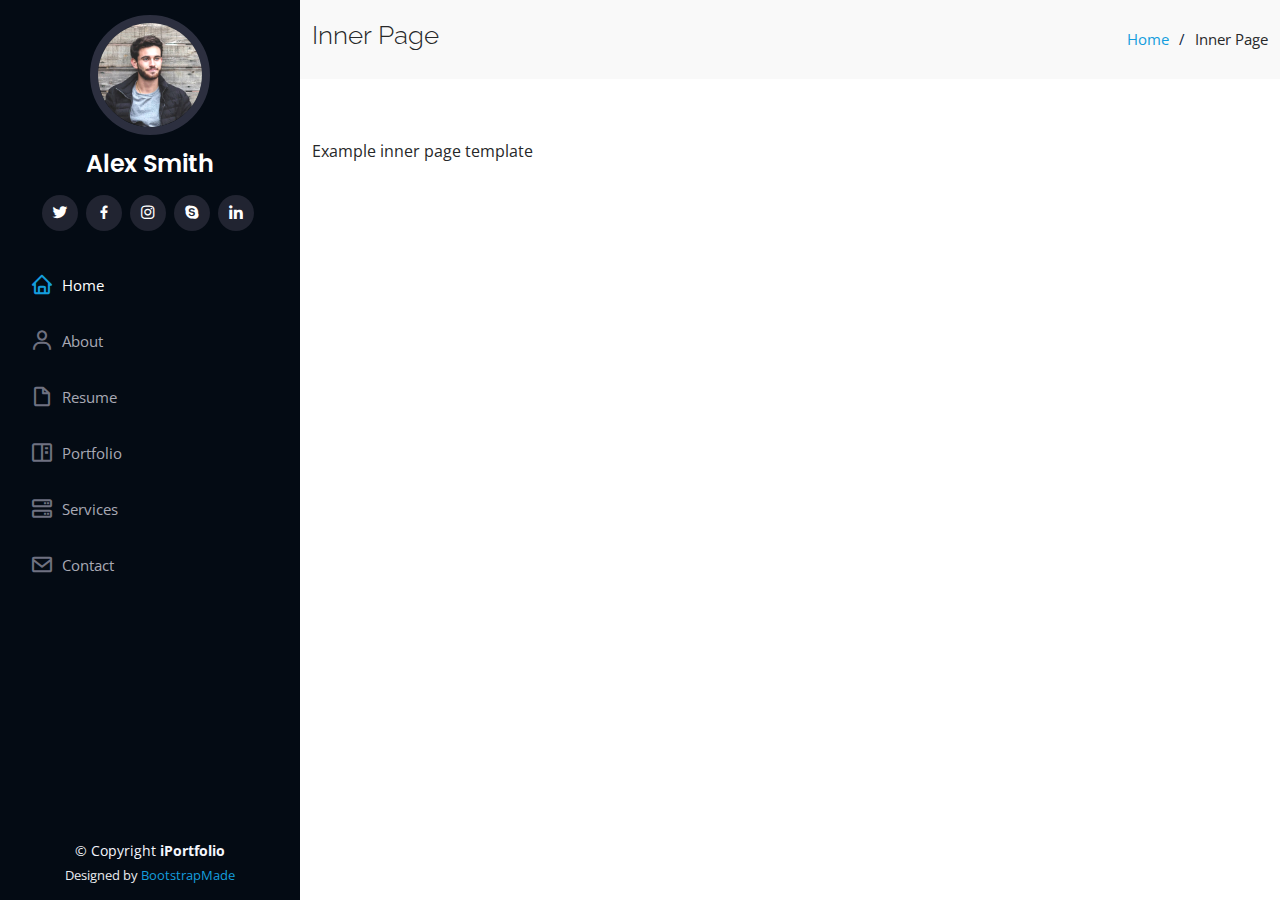
<file: inner-page.html>
<!DOCTYPE html>
<html lang="en">

<head>
  <meta charset="utf-8">
  <meta content="width=device-width, initial-scale=1.0" name="viewport">

  <title>Inner Page - iPortfolio Bootstrap Template</title>
  <meta content="" name="description">
  <meta content="" name="keywords">

  <!-- Favicons -->
  <link href="assets/img/favicon.png" rel="icon">
  <link href="assets/img/apple-touch-icon.png" rel="apple-touch-icon">

  <!-- Google Fonts -->
  <link href="https://fonts.googleapis.com/css?family=Open+Sans:300,300i,400,400i,600,600i,700,700i|Raleway:300,300i,400,400i,500,500i,600,600i,700,700i|Poppins:300,300i,400,400i,500,500i,600,600i,700,700i" rel="stylesheet">

  <!-- Vendor CSS Files -->
  <link href="assets/vendor/aos/aos.css" rel="stylesheet">
  <link href="assets/vendor/bootstrap/css/bootstrap.min.css" rel="stylesheet">
  <link href="assets/vendor/bootstrap-icons/bootstrap-icons.css" rel="stylesheet">
  <link href="assets/vendor/boxicons/css/boxicons.min.css" rel="stylesheet">
  <link href="assets/vendor/glightbox/css/glightbox.min.css" rel="stylesheet">
  <link href="assets/vendor/swiper/swiper-bundle.min.css" rel="stylesheet">

  <!-- Template Main CSS File -->
  <link href="assets/css/style.css" rel="stylesheet">

  <!-- =======================================================
  * Template Name: iPortfolio - v3.6.0
  * Template URL: https://bootstrapmade.com/iportfolio-bootstrap-portfolio-websites-template/
  * Author: BootstrapMade.com
  * License: https://bootstrapmade.com/license/
  ======================================================== -->
</head>

<body>

  <!-- ======= Mobile nav toggle button ======= -->
  <i class="bi bi-list mobile-nav-toggle d-xl-none"></i>

  <!-- ======= Header ======= -->
  <header id="header">
    <div class="d-flex flex-column">

      <div class="profile">
        <img src="assets/img/profile-img.jpg" alt="" class="img-fluid rounded-circle">
        <h1 class="text-light"><a href="index.html">Alex Smith</a></h1>
        <div class="social-links mt-3 text-center">
          <a href="#" class="twitter"><i class="bx bxl-twitter"></i></a>
          <a href="#" class="facebook"><i class="bx bxl-facebook"></i></a>
          <a href="#" class="instagram"><i class="bx bxl-instagram"></i></a>
          <a href="#" class="google-plus"><i class="bx bxl-skype"></i></a>
          <a href="#" class="linkedin"><i class="bx bxl-linkedin"></i></a>
        </div>
      </div>

      <nav id="navbar" class="nav-menu navbar">
        <ul>
          <li><a href="#hero" class="nav-link scrollto active"><i class="bx bx-home"></i> <span>Home</span></a></li>
          <li><a href="#about" class="nav-link scrollto"><i class="bx bx-user"></i> <span>About</span></a></li>
          <li><a href="#resume" class="nav-link scrollto"><i class="bx bx-file-blank"></i> <span>Resume</span></a></li>
          <li><a href="#portfolio" class="nav-link scrollto"><i class="bx bx-book-content"></i> <span>Portfolio</span></a></li>
          <li><a href="#services" class="nav-link scrollto"><i class="bx bx-server"></i> <span>Services</span></a></li>
          <li><a href="#contact" class="nav-link scrollto"><i class="bx bx-envelope"></i> <span>Contact</span></a></li>
        </ul>
      </nav><!-- .nav-menu -->
    </div>
  </header><!-- End Header -->

  <main id="main">

    <!-- ======= Breadcrumbs ======= -->
    <section class="breadcrumbs">
      <div class="container">

        <div class="d-flex justify-content-between align-items-center">
          <h2>Inner Page</h2>
          <ol>
            <li><a href="index.html">Home</a></li>
            <li>Inner Page</li>
          </ol>
        </div>

      </div>
    </section><!-- End Breadcrumbs -->

    <section class="inner-page">
      <div class="container">
        <p>
          Example inner page template
        </p>
      </div>
    </section>

  </main><!-- End #main -->

  <!-- ======= Footer ======= -->
  <footer id="footer">
    <div class="container">
      <div class="copyright">
        &copy; Copyright <strong><span>iPortfolio</span></strong>
      </div>
      <div class="credits">
        <!-- All the links in the footer should remain intact. -->
        <!-- You can delete the links only if you purchased the pro version. -->
        <!-- Licensing information: https://bootstrapmade.com/license/ -->
        <!-- Purchase the pro version with working PHP/AJAX contact form: https://bootstrapmade.com/iportfolio-bootstrap-portfolio-websites-template/ -->
        Designed by <a href="https://bootstrapmade.com/">BootstrapMade</a>
      </div>
    </div>
  </footer><!-- End  Footer -->

  <a href="#" class="back-to-top d-flex align-items-center justify-content-center"><i class="bi bi-arrow-up-short"></i></a>

  <!-- Vendor JS Files -->
  <script src="assets/vendor/aos/aos.js"></script>
  <script src="assets/vendor/bootstrap/js/bootstrap.bundle.min.js"></script>
  <script src="assets/vendor/glightbox/js/glightbox.min.js"></script>
  <script src="assets/vendor/isotope-layout/isotope.pkgd.min.js"></script>
  <script src="assets/vendor/php-email-form/validate.js"></script>
  <script src="assets/vendor/purecounter/purecounter.js"></script>
  <script src="assets/vendor/swiper/swiper-bundle.min.js"></script>
  <script src="assets/vendor/typed.js/typed.min.js"></script>
  <script src="assets/vendor/waypoints/noframework.waypoints.js"></script>

  <!-- Template Main JS File -->
  <script src="assets/js/main.js"></script>

</body>

</html>
</file>
<file: assets/css/style.css>
/**
* Template Name: iPortfolio - v3.6.0
* Template URL: https://bootstrapmade.com/iportfolio-bootstrap-portfolio-websites-template/
* Author: BootstrapMade.com
* License: https://bootstrapmade.com/license/
*/

/*--------------------------------------------------------------
# General
--------------------------------------------------------------*/
body {
  font-family: "Open Sans", sans-serif;
  color: #272829;
}

a {
  color: #149ddd;
  text-decoration: none;
}

a:hover {
  color: #37b3ed;
  text-decoration: none;
}

h1, h2, h3, h4, h5, h6 {
  font-family: "Raleway", sans-serif;
}

/*--------------------------------------------------------------
# Back to top button
--------------------------------------------------------------*/
.back-to-top {
  position: fixed;
  visibility: hidden;
  opacity: 0;
  right: 15px;
  bottom: 15px;
  z-index: 996;
  background: #149ddd;
  width: 40px;
  height: 40px;
  border-radius: 50px;
  transition: all 0.4s;
}
.back-to-top i {
  font-size: 28px;
  color: #fff;
  line-height: 0;
}
.back-to-top:hover {
  background: #2eafec;
  color: #fff;
}
.back-to-top.active {
  visibility: visible;
  opacity: 1;
}

/*--------------------------------------------------------------
# Header
--------------------------------------------------------------*/
#header {
  position: fixed;
  top: 0;
  left: 0;
  bottom: 0;
  width: 300px;
  transition: all ease-in-out 0.5s;
  z-index: 9997;
  transition: all 0.5s;
  padding: 0 15px;
  background: #040b14;
  overflow-y: auto;
}
#header .profile img {
  margin: 15px auto;
  display: block;
  width: 120px;
  border: 8px solid #2c2f3f;
}
#header .profile h1 {
  font-size: 24px;
  margin: 0;
  padding: 0;
  font-weight: 600;
  -moz-text-align-last: center;
  text-align-last: center;
  font-family: "Poppins", sans-serif;
}
#header .profile h1 a, #header .profile h1 a:hover {
  color: #fff;
  text-decoration: none;
}
#header .profile .social-links a {
  font-size: 18px;
  display: inline-block;
  background: #212431;
  color: #fff;
  line-height: 1;
  padding: 8px 0;
  margin-right: 4px;
  border-radius: 50%;
  text-align: center;
  width: 36px;
  height: 36px;
  transition: 0.3s;
}
#header .profile .social-links a:hover {
  background: #149ddd;
  color: #fff;
  text-decoration: none;
}

#main {
  margin-left: 300px;
}

@media (max-width: 1199px) {
  #header {
    left: -300px;
  }

  #main {
    margin-left: 0;
  }
}
/*--------------------------------------------------------------
# Navigation Menu
--------------------------------------------------------------*/
/* Desktop Navigation */
.nav-menu {
  padding: 30px 0 0 0;
}
.nav-menu * {
  margin: 0;
  padding: 0;
  list-style: none;
}
.nav-menu > ul > li {
  position: relative;
  white-space: nowrap;
}
.nav-menu a, .nav-menu a:focus {
  display: flex;
  align-items: center;
  color: #a8a9b4;
  padding: 12px 15px;
  margin-bottom: 8px;
  transition: 0.3s;
  font-size: 15px;
}
.nav-menu a i, .nav-menu a:focus i {
  font-size: 24px;
  padding-right: 8px;
  color: #6f7180;
}
.nav-menu a:hover, .nav-menu .active, .nav-menu .active:focus, .nav-menu li:hover > a {
  text-decoration: none;
  color: #fff;
}
.nav-menu a:hover i, .nav-menu .active i, .nav-menu .active:focus i, .nav-menu li:hover > a i {
  color: #149ddd;
}

/* Mobile Navigation */
.mobile-nav-toggle {
  position: fixed;
  right: 15px;
  top: 15px;
  z-index: 9998;
  border: 0;
  font-size: 24px;
  transition: all 0.4s;
  outline: none !important;
  background-color: #149ddd;
  color: #fff;
  width: 40px;
  height: 40px;
  display: inline-flex;
  align-items: center;
  justify-content: center;
  line-height: 0;
  border-radius: 50px;
  cursor: pointer;
}

.mobile-nav-active {
  overflow: hidden;
}
.mobile-nav-active #header {
  left: 0;
}

/*--------------------------------------------------------------
# Hero Section
--------------------------------------------------------------*/
#hero {
  width: 100%;
  height: 100vh;
  background: url("../img/hero-bg.jpg") top center;
  background-size: cover;
}
#hero:before {
  content: "";
  background: rgba(5, 13, 24, 0.3);
  position: absolute;
  bottom: 0;
  top: 0;
  left: 0;
  right: 0;
  z-index: 1;
}
#hero .hero-container {
  position: relative;
  z-index: 2;
  min-width: 300px;
}
#hero h1 {
  margin: 0 0 10px 0;
  font-size: 64px;
  font-weight: 700;
  line-height: 56px;
  color: #fff;
}
#hero p {
  color: #fff;
  margin-bottom: 50px;
  font-size: 26px;
  font-family: "Poppins", sans-serif;
}
#hero p span {
  color: #fff;
  padding-bottom: 4px;
  letter-spacing: 1px;
  border-bottom: 3px solid #149ddd;
}
@media (min-width: 1024px) {
  #hero {
    background-attachment: fixed;
  }
}
@media (max-width: 768px) {
  #hero h1 {
    font-size: 28px;
    line-height: 36px;
  }
  #hero h2 {
    font-size: 18px;
    line-height: 24px;
    margin-bottom: 30px;
  }
}

/*--------------------------------------------------------------
# Sections General
--------------------------------------------------------------*/
section {
  padding: 60px 0;
  overflow: hidden;
}

.section-bg {
  background: #f5f8fd;
}

.section-title {
  padding-bottom: 30px;
}
.section-title h2 {
  font-size: 32px;
  font-weight: bold;
  margin-bottom: 20px;
  padding-bottom: 20px;
  position: relative;
  color: #173b6c;
}
.section-title h2::after {
  content: "";
  position: absolute;
  display: block;
  width: 50px;
  height: 3px;
  background: #149ddd;
  bottom: 0;
  left: 0;
}
.section-title p {
  margin-bottom: 0;
}

/*--------------------------------------------------------------
# About
--------------------------------------------------------------*/
.about .content h3 {
  font-weight: 700;
  font-size: 26px;
  color: #173b6c;
}
.about .content ul {
  list-style: none;
  padding: 0;
}
.about .content ul li {
  margin-bottom: 20px;
  display: flex;
  align-items: center;
}
.about .content ul strong {
  margin-right: 10px;
}
.about .content ul i {
  font-size: 16px;
  margin-right: 5px;
  color: #149ddd;
  line-height: 0;
}
.about .content p:last-child {
  margin-bottom: 0;
}

/*--------------------------------------------------------------
# Facts
--------------------------------------------------------------*/
.facts {
  padding-bottom: 30px;
}
.facts .count-box {
  padding: 30px;
  width: 100%;
}
.facts .count-box i {
  display: block;
  font-size: 44px;
  color: #149ddd;
  float: left;
  line-height: 0;
}
.facts .count-box span {
  font-size: 48px;
  line-height: 40px;
  display: block;
  font-weight: 700;
  color: #050d18;
  margin-left: 60px;
}
.facts .count-box p {
  padding: 15px 0 0 0;
  margin: 0 0 0 60px;
  font-family: "Raleway", sans-serif;
  font-size: 14px;
  color: #122f57;
}
.facts .count-box a {
  font-weight: 600;
  display: block;
  margin-top: 20px;
  color: #122f57;
  font-size: 15px;
  font-family: "Poppins", sans-serif;
  transition: ease-in-out 0.3s;
}
.facts .count-box a:hover {
  color: #1f5297;
}

/*--------------------------------------------------------------
# Akills
--------------------------------------------------------------*/
.skills .progress {
  height: 60px;
  display: block;
  background: none;
  border-radius: 0;
}
.skills .progress .skill {
  padding: 0;
  margin: 0 0 6px 0;
  text-transform: uppercase;
  display: block;
  font-weight: 600;
  font-family: "Poppins", sans-serif;
  color: #050d18;
}
.skills .progress .skill .val {
  float: right;
  font-style: normal;
}
.skills .progress-bar-wrap {
  background: #dce8f8;
  height: 10px;
}
.skills .progress-bar {
  width: 1px;
  height: 10px;
  transition: 0.9s;
  background-color: #149ddd;
}

/*--------------------------------------------------------------
# Resume
--------------------------------------------------------------*/
.resume .resume-title {
  font-size: 26px;
  font-weight: 700;
  margin-top: 20px;
  margin-bottom: 20px;
  color: #050d18;
}
.resume .resume-item {
  padding: 0 0 20px 20px;
  margin-top: -2px;
  border-left: 2px solid #1f5297;
  position: relative;
}
.resume .resume-item h4 {
  line-height: 18px;
  font-size: 18px;
  font-weight: 600;
  text-transform: uppercase;
  font-family: "Poppins", sans-serif;
  color: #050d18;
  margin-bottom: 10px;
}
.resume .resume-item h5 {
  font-size: 16px;
  background: #e4edf9;
  padding: 5px 15px;
  display: inline-block;
  font-weight: 600;
  margin-bottom: 10px;
}
.resume .resume-item ul {
  padding-left: 20px;
}
.resume .resume-item ul li {
  padding-bottom: 10px;
}
.resume .resume-item:last-child {
  padding-bottom: 0;
}
.resume .resume-item::before {
  content: "";
  position: absolute;
  width: 16px;
  height: 16px;
  border-radius: 50px;
  left: -9px;
  top: 0;
  background: #fff;
  border: 2px solid #1f5297;
}

/*--------------------------------------------------------------
# Portfolio
--------------------------------------------------------------*/
.portfolio .portfolio-item {
  margin-bottom: 30px;
}
.portfolio #portfolio-flters {
  padding: 0;
  margin: 0 auto 35px auto;
  list-style: none;
  text-align: center;
  background: #fff;
  border-radius: 50px;
  padding: 2px 15px;
}
.portfolio #portfolio-flters li {
  cursor: pointer;
  display: inline-block;
  padding: 10px 15px 8px 15px;
  font-size: 14px;
  font-weight: 600;
  line-height: 1;
  text-transform: uppercase;
  color: #272829;
  margin-bottom: 5px;
  transition: all 0.3s ease-in-out;
}
.portfolio #portfolio-flters li:hover, .portfolio #portfolio-flters li.filter-active {
  color: #149ddd;
}
.portfolio #portfolio-flters li:last-child {
  margin-right: 0;
}
.portfolio .portfolio-wrap {
  transition: 0.3s;
  position: relative;
  overflow: hidden;
  z-index: 1;
}
.portfolio .portfolio-wrap::before {
  content: "";
  background: rgba(255, 255, 255, 0.5);
  position: absolute;
  left: 0;
  right: 0;
  top: 0;
  bottom: 0;
  transition: all ease-in-out 0.3s;
  z-index: 2;
  opacity: 0;
}
.portfolio .portfolio-wrap .portfolio-links {
  opacity: 1;
  left: 0;
  right: 0;
  bottom: -60px;
  z-index: 3;
  position: absolute;
  transition: all ease-in-out 0.3s;
  display: flex;
  justify-content: center;
}
.portfolio .portfolio-wrap .portfolio-links a {
  color: #fff;
  font-size: 28px;
  text-align: center;
  background: rgba(20, 157, 221, 0.75);
  transition: 0.3s;
  width: 50%;
}
.portfolio .portfolio-wrap .portfolio-links a:hover {
  background: rgba(20, 157, 221, 0.95);
}
.portfolio .portfolio-wrap .portfolio-links a + a {
  border-left: 1px solid #37b3ed;
}
.portfolio .portfolio-wrap:hover::before {
  top: 0;
  left: 0;
  right: 0;
  bottom: 0;
  opacity: 1;
}
.portfolio .portfolio-wrap:hover .portfolio-links {
  opacity: 1;
  bottom: 0;
}

/*--------------------------------------------------------------
# Portfolio Details
--------------------------------------------------------------*/
.portfolio-details {
  padding-top: 40px;
}
.portfolio-details .portfolio-details-slider img {
  width: 100%;
}
.portfolio-details .portfolio-details-slider .swiper-pagination {
  margin-top: 20px;
  position: relative;
}
.portfolio-details .portfolio-details-slider .swiper-pagination .swiper-pagination-bullet {
  width: 12px;
  height: 12px;
  background-color: #fff;
  opacity: 1;
  border: 1px solid #149ddd;
}
.portfolio-details .portfolio-details-slider .swiper-pagination .swiper-pagination-bullet-active {
  background-color: #149ddd;
}
.portfolio-details .portfolio-info {
  padding: 30px;
  box-shadow: 0px 0 30px rgba(5, 13, 24, 0.08);
}
.portfolio-details .portfolio-info h3 {
  font-size: 22px;
  font-weight: 700;
  margin-bottom: 20px;
  padding-bottom: 20px;
  border-bottom: 1px solid #eee;
}
.portfolio-details .portfolio-info ul {
  list-style: none;
  padding: 0;
  font-size: 15px;
}
.portfolio-details .portfolio-info ul li + li {
  margin-top: 10px;
}
.portfolio-details .portfolio-description {
  padding-top: 30px;
}
.portfolio-details .portfolio-description h2 {
  font-size: 26px;
  font-weight: 700;
  margin-bottom: 20px;
}
.portfolio-details .portfolio-description p {
  padding: 0;
}

/*--------------------------------------------------------------
# Services
--------------------------------------------------------------*/
.services .icon-box {
  margin-bottom: 20px;
}
.services .icon {
  float: left;
  display: flex;
  align-items: center;
  justify-content: center;
  width: 54px;
  height: 54px;
  background: #149ddd;
  border-radius: 50%;
  transition: 0.5s;
  border: 1px solid #149ddd;
}
.services .icon i {
  color: #fff;
  font-size: 24px;
  line-height: 0;
}
.services .icon-box:hover .icon {
  background: #fff;
}
.services .icon-box:hover .icon i {
  color: #149ddd;
}
.services .title {
  margin-left: 80px;
  font-weight: 700;
  margin-bottom: 15px;
  font-size: 18px;
}
.services .title a {
  color: #343a40;
}
.services .title a:hover {
  color: #149ddd;
}
.services .description {
  margin-left: 80px;
  line-height: 24px;
  font-size: 14px;
}

/*--------------------------------------------------------------
# Testimonials
--------------------------------------------------------------*/
.testimonials .testimonials-carousel, .testimonials .testimonials-slider {
  overflow: hidden;
}
.testimonials .testimonial-item {
  box-sizing: content-box;
  text-align: center;
  min-height: 320px;
}
.testimonials .testimonial-item .testimonial-img {
  width: 90px;
  border-radius: 50%;
  margin: 0 auto;
}
.testimonials .testimonial-item h3 {
  font-size: 18px;
  font-weight: bold;
  margin: 10px 0 5px 0;
  color: #111;
}
.testimonials .testimonial-item h4 {
  font-size: 14px;
  color: #999;
  margin: 0;
}
.testimonials .testimonial-item .quote-icon-left, .testimonials .testimonial-item .quote-icon-right {
  color: #c3e8fa;
  font-size: 26px;
}
.testimonials .testimonial-item .quote-icon-left {
  display: inline-block;
  left: -5px;
  position: relative;
}
.testimonials .testimonial-item .quote-icon-right {
  display: inline-block;
  right: -5px;
  position: relative;
  top: 10px;
}
.testimonials .testimonial-item p {
  font-style: italic;
  margin: 0 15px 15px 15px;
  padding: 20px;
  background: #fff;
  position: relative;
  margin-bottom: 35px;
  border-radius: 6px;
  box-shadow: 0px 2px 15px rgba(0, 0, 0, 0.1);
}
.testimonials .testimonial-item p::after {
  content: "";
  width: 0;
  height: 0;
  border-top: 20px solid #fff;
  border-right: 20px solid transparent;
  border-left: 20px solid transparent;
  position: absolute;
  bottom: -20px;
  left: calc(50% - 20px);
}
.testimonials .swiper-pagination {
  margin-top: 20px;
  position: relative;
}
.testimonials .swiper-pagination .swiper-pagination-bullet {
  width: 12px;
  height: 12px;
  background-color: #fff;
  opacity: 1;
  border: 1px solid #149ddd;
}
.testimonials .swiper-pagination .swiper-pagination-bullet-active {
  background-color: #149ddd;
}

/*--------------------------------------------------------------
# Contact
--------------------------------------------------------------*/
.contact {
  padding-bottom: 130px;
}
.contact .info {
  padding: 30px;
  background: #fff;
  width: 100%;
  box-shadow: 0 0 24px 0 rgba(0, 0, 0, 0.12);
}
.contact .info i {
  font-size: 20px;
  color: #149ddd;
  float: left;
  width: 44px;
  height: 44px;
  background: #dff3fc;
  display: flex;
  justify-content: center;
  align-items: center;
  border-radius: 50px;
  transition: all 0.3s ease-in-out;
}
.contact .info h4 {
  padding: 0 0 0 60px;
  font-size: 22px;
  font-weight: 600;
  margin-bottom: 5px;
  color: #050d18;
}
.contact .info p {
  padding: 0 0 10px 60px;
  margin-bottom: 20px;
  font-size: 14px;
  color: #173b6c;
}
.contact .info .email p {
  padding-top: 5px;
}
.contact .info .social-links {
  padding-left: 60px;
}
.contact .info .social-links a {
  font-size: 18px;
  display: inline-block;
  background: #333;
  color: #fff;
  line-height: 1;
  padding: 8px 0;
  border-radius: 50%;
  text-align: center;
  width: 36px;
  height: 36px;
  transition: 0.3s;
  margin-right: 10px;
}
.contact .info .social-links a:hover {
  background: #149ddd;
  color: #fff;
}
.contact .info .email:hover i, .contact .info .address:hover i, .contact .info .phone:hover i {
  background: #149ddd;
  color: #fff;
}
.contact .php-email-form {
  width: 100%;
  padding: 30px;
  background: #fff;
  box-shadow: 0 0 24px 0 rgba(0, 0, 0, 0.12);
}
.contact .php-email-form .form-group {
  padding-bottom: 8px;
}
.contact .php-email-form .validate {
  display: none;
  color: red;
  margin: 0 0 15px 0;
  font-weight: 400;
  font-size: 13px;
}
.contact .php-email-form .error-message {
  display: none;
  color: #fff;
  background: #ed3c0d;
  text-align: left;
  padding: 15px;
  font-weight: 600;
}
.contact .php-email-form .error-message br + br {
  margin-top: 25px;
}
.contact .php-email-form .sent-message {
  display: none;
  color: #fff;
  background: #18d26e;
  text-align: center;
  padding: 15px;
  font-weight: 600;
}
.contact .php-email-form .loading {
  display: none;
  background: #fff;
  text-align: center;
  padding: 15px;
}
.contact .php-email-form .loading:before {
  content: "";
  display: inline-block;
  border-radius: 50%;
  width: 24px;
  height: 24px;
  margin: 0 10px -6px 0;
  border: 3px solid #18d26e;
  border-top-color: #eee;
  -webkit-animation: animate-loading 1s linear infinite;
  animation: animate-loading 1s linear infinite;
}
.contact .php-email-form .form-group {
  margin-bottom: 15px;
}
.contact .php-email-form label {
  padding-bottom: 8px;
}
.contact .php-email-form input, .contact .php-email-form textarea {
  border-radius: 0;
  box-shadow: none;
  font-size: 14px;
}
.contact .php-email-form input {
  height: 44px;
}
.contact .php-email-form textarea {
  padding: 10px 15px;
}
.contact .php-email-form button[type=submit] {
  background: #149ddd;
  border: 0;
  padding: 10px 24px;
  color: #fff;
  transition: 0.4s;
  border-radius: 4px;
}
.contact .php-email-form button[type=submit]:hover {
  background: #37b3ed;
}
@-webkit-keyframes animate-loading {
  0% {
    transform: rotate(0deg);
  }
  100% {
    transform: rotate(360deg);
  }
}
@keyframes animate-loading {
  0% {
    transform: rotate(0deg);
  }
  100% {
    transform: rotate(360deg);
  }
}

/*--------------------------------------------------------------
# Breadcrumbs
--------------------------------------------------------------*/
.breadcrumbs {
  padding: 20px 0;
  background: #f9f9f9;
}
.breadcrumbs h2 {
  font-size: 26px;
  font-weight: 300;
}
.breadcrumbs ol {
  display: flex;
  flex-wrap: wrap;
  list-style: none;
  padding: 0;
  margin: 0;
  font-size: 15px;
}
.breadcrumbs ol li + li {
  padding-left: 10px;
}
.breadcrumbs ol li + li::before {
  display: inline-block;
  padding-right: 10px;
  color: #0e2442;
  content: "/";
}
@media (max-width: 768px) {
  .breadcrumbs .d-flex {
    display: block !important;
  }
  .breadcrumbs ol {
    display: block;
  }
  .breadcrumbs ol li {
    display: inline-block;
  }
}

/*--------------------------------------------------------------
# Footer
--------------------------------------------------------------*/
#footer {
  padding: 15px;
  color: #f4f6fd;
  font-size: 14px;
  position: fixed;
  left: 0;
  bottom: 0;
  width: 300px;
  z-index: 9999;
  background: #040b14;
}
#footer .copyright {
  text-align: center;
}
#footer .credits {
  padding-top: 5px;
  text-align: center;
  font-size: 13px;
  color: #eaebf0;
}
@media (max-width: 1199px) {
  #footer {
    position: static;
    width: auto;
    padding-right: 20px 15px;
  }

  #blocodireita{
    float: right;
    width: 65%;
  }
      
}
</file>
